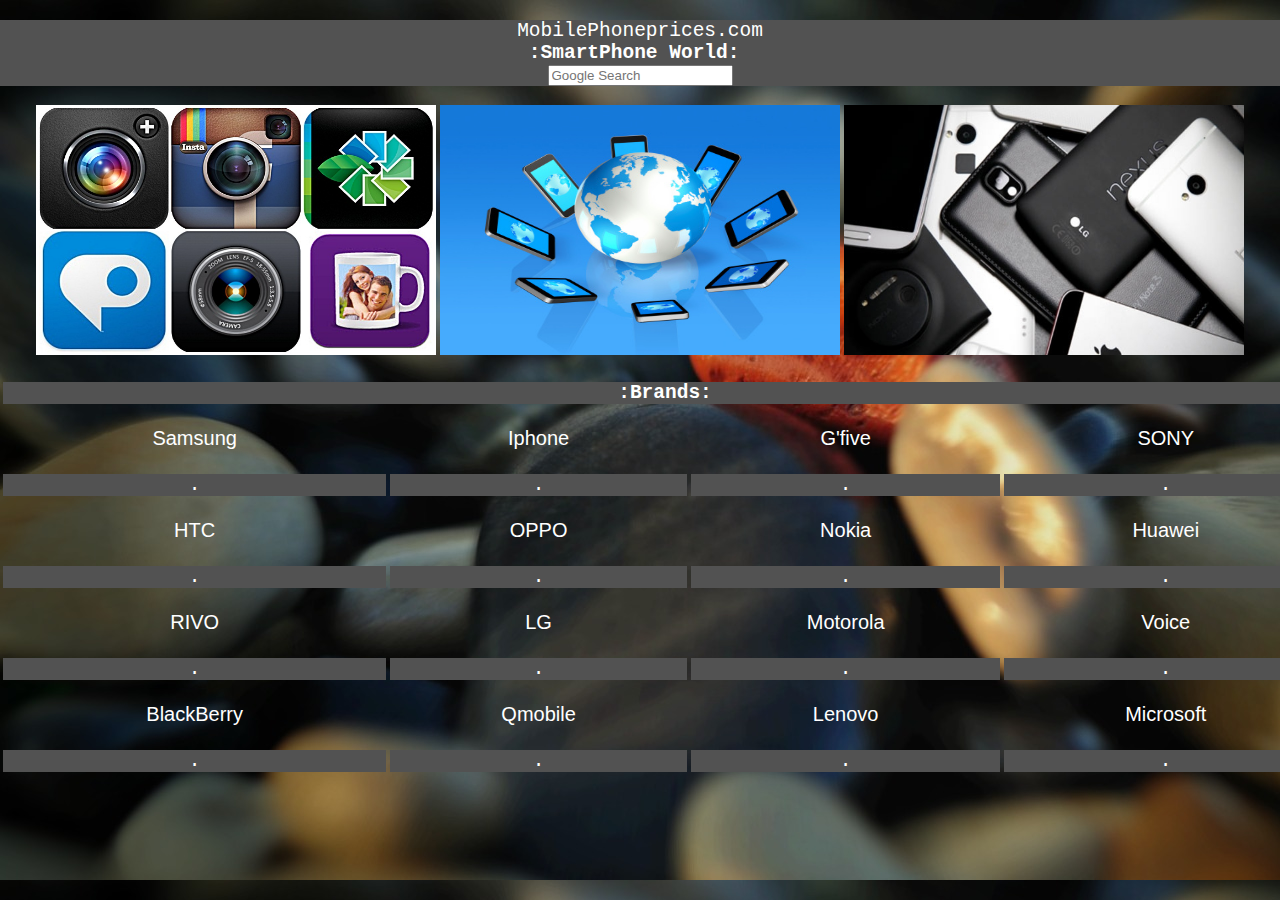
<file: home.html>
<!doctype html>
<html>
    <head>
        <title>MobilePhoneprices.com</title>
<style>
a{
color:white;
text-decoration: none;
font-size:100%;
font-size: 20px;
}
pre{

    background:#525252;
     color:white;
     font-size:150%;
}
body{
   	background-image:url('images/bn.jpg');
    width: auto;
    font-family:  sans-serif;
    margin: auto;
    text-align:center;
}

</style>
    </head>

        <body  >
      
            
        <pre >MobilePhoneprices.com<strong><center>:SmartPhone World: </strong><br><input type="text" name="search" value="" placeholder="Google Search"></center></pre>
        <div>

        <img src="images/m.jpg"alt="mobile world" style="width:400px;height:250px"/>
        <img src="images/abc.jpg"alt="mobile world" style="width:400px;height:250px"/>
        <img src="images/m2.jpg"alt="mobile world" style="width:400px;height:250px"/>       
                
          <table border="0" width="1330">
            <th colspan="6"><pre><strong>:Brands:</strong></pre></th>
           
            <tr>
            <td><a href="samsung.html"target="_blank">Samsung</a></td>                    
            <td><a href="Iphone.html"target="_blank">Iphone</a></td>
                <td><a href="Gfive.html"target="_blank">G'five</a></td>
                  <td><a href="sony.html">SONY</a></td>
            </tr>
            <tr>
              <td><pre> . </pre></td>
              <td><pre> . </pre></td>
              <td><pre> . </pre></td>
              <td><pre> . </pre></td>
            </tr>
            <tr>
            
            <td><a href="HTC.html">HTC</a></td>
            <td><a href="OPPO.html"target="_blank">OPPO</a></td>
                <td><a href="Nokia.html">Nokia</a></td>
                <td><a href="Huawei.html">Huawei</a></td>
            </tr>           
             <tr>
              <td><pre> . </pre></td>
              <td><pre> . </pre></td>
              <td><pre> . </pre></td>
              <td><pre> . </pre></td>
            </tr>
            <tr>
                    <td><a href="RIVO.html">RIVO</a></td>
                <td><a href="LG.html">LG</a></td>
                  <td><a href="Motorola.html">Motorola</a></td>
            <td><a href="Voice.html"target="_blank">Voice</a></td>
            
            </tr>
            <tr>
              <td><pre> . </pre></td>
              <td><pre> . </pre></td>
              <td><pre> . </pre></td>
              <td><pre> . </pre></td>
            </tr>
            <tr>
            <td><a href="BlackBerry.html">BlackBerry</a></td>
            <td><a href="Qmobile.html"target="_blank">Qmobile</a></td>
            <td><a href="Lenovo.html">Lenovo</a></td>
            <td><a href="Microsoft.html">Microsoft</a></td>
            </tr>
            <tr>
              <td><pre> . </pre></td>
              <td><pre> . </pre></td>
              <td><pre> . </pre></td>
              <td><pre> . </pre></td>
            </tr>

            </table>
                         
          </div>
    </body>

</html>
</file>
